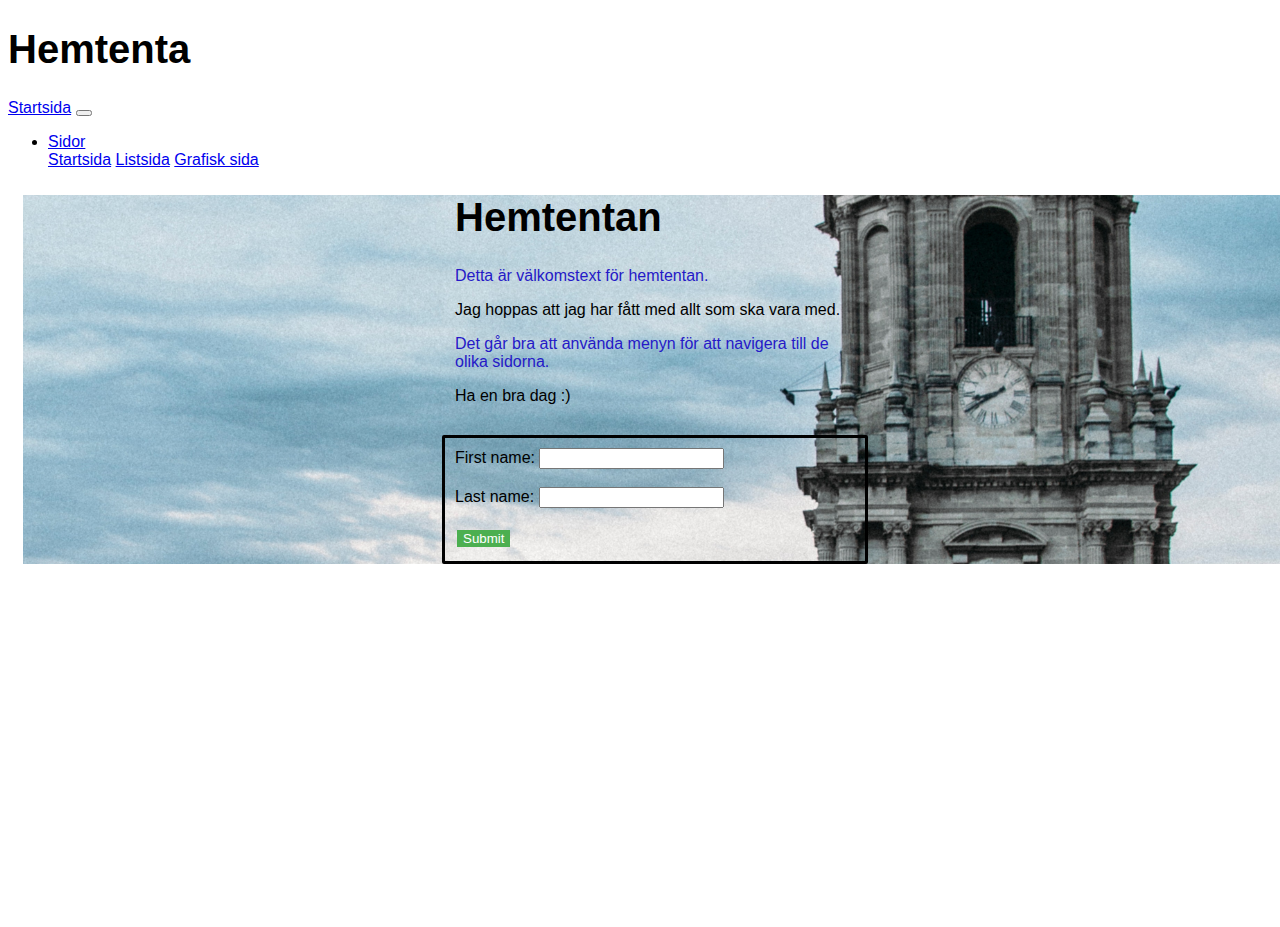
<file: index.html>
<!DOCTYPE html>
<html lang="en">
<!--Hej. Detta är första sidan med den första uppgiften. På denna sida finns en div som är 400px bred max.
Där finns även ett input element enligt specifikationerna-->
<head>

    <meta charset="utf-8">
    <meta name="viewport" content="width=device-width, initial-scale=1, shrink-to-fit=no">


    <link rel="stylesheet" href="https://cdn.jsdelivr.net/npm/bootstrap@4.5.3/dist/css/bootstrap.min.css"
        integrity="sha384-TX8t27EcRE3e/ihU7zmQxVncDAy5uIKz4rEkgIXeMed4M0jlfIDPvg6uqKI2xXr2" crossorigin="anonymous">
    <link rel="stylesheet" href="styles.css">
    <title>Hemtenta 1</title>
</head>

<body>
    <div class="container">
        <div class="row bg-dark">
            <div class="col-5"></div>
            <div class="col">
                <div class="p-3 mb-2 bg-dark text-white">
                    <h1>Hemtenta</h1>
                </div>
            </div>
        </div>
        <div class="row bg-dark">
            <div class="col">
                <nav class="navbar navbar-expand-xl navbar-light bg-light sticky-top">
                    <a class="navbar-brand" href="index.html">Startsida</a>
                    <button class="navbar-toggler" type="button" data-toggle="collapse"
                        data-target="#navbarSupportedContent" aria-controls="navbarSupportedContent"
                        aria-expanded="false" aria-label="Toggle navigation">
                        <span class="navbar-toggler-icon"></span>
                    </button>

                    <div class="collapse navbar-collapse" id="navbarSupportedContent">
                        <ul class="navbar-nav mr-auto">

                            <li class="nav-item dropdown">
                                <a class="nav-link dropdown-toggle" href="#" id="navbarDropdown" role="button"
                                    data-toggle="dropdown" aria-haspopup="true" aria-expanded="false">
                                    Sidor
                                </a>
                                <div class="dropdown-menu" aria-labelledby="navbarDropdown">
                                    <a class="dropdown-item" href="index.html">Startsida</a>
                                    <a class="dropdown-item" href="listsida.html">Listsida</a>
                                    <a class="dropdown-item" href="grafik.html">Grafisk sida</a>
                                </div>
                            </li>

                        </ul>


                    </div>
                </nav>
            </div>
        </div>
        <div class="row justify-content-around bg-dark text-black">
            <div class="bg">

                <div class="col-md-8 p-lg-3 mx-auto my-1 my-md-5 text-center">
                    <div class="greetings">
                        <h1>Hemtentan</h1>
                        <p>Detta är välkomstext för hemtentan.<br></p>
                        <p>Jag hoppas att jag har fått med allt som ska vara med.</p>
                        <p>Det går bra att använda menyn för att navigera till de olika sidorna.</p>
                        <p> Ha en bra dag :)</p>
                    </div>
                </div>



                <div class="row">

                    <div class="col-md-8 p-lg-3 mx-auto my-1 my-md-5 text-center">
                        <div class="inputForm">
                            <form action="/action_page.php">
                                <label for="fname">First name:</label>
                                <input type="text" id="fname" name="fname"><br><br>
                                <label for="lname">Last name:</label>
                                <input type="text" id="lname" name="lname"><br><br>
                                <input type="submit" value="Submit">
                              </form>


                        </div>
                    </div>
                </div>
            </div>
        </div>


        <div class="row bg-dark text-dark" style="height: 30px;">
            <!--<div class="col">fgsdgfsdgsd!
            </div>-->
        </div>
    </div>





    <script src="https://code.jquery.com/jquery-3.5.1.slim.min.js"
        integrity="sha384-DfXdz2htPH0lsSSs5nCTpuj/zy4C+OGpamoFVy38MVBnE+IbbVYUew+OrCXaRkfj"
        crossorigin="anonymous"></script>
    <script src="https://cdn.jsdelivr.net/npm/bootstrap@4.5.3/dist/js/bootstrap.bundle.min.js"
        integrity="sha384-ho+j7jyWK8fNQe+A12Hb8AhRq26LrZ/JpcUGGOn+Y7RsweNrtN/tE3MoK7ZeZDyx"
        crossorigin="anonymous"></script>
</body>

</html>
</file>
<file: styles.css>
body, html{ height: 100%;
    font-family: "Comic Sans MS", cursive, sans-serif;
}
h1 {
    font-family: Verdana, Geneva, Tahoma, sans-serif;
    font-size: 40px;
}

h2{
    text-align: center;
}
.bg {
    background-image: url("background.jpg");
    width: 100%;
    background-position: center;
    background-repeat: no-repeat;
    background-size: cover;
    margin-left: 15px;
    margin-right: 15px;
  }
  .card {
    background-color: rgb(255, 255, 255, 0.4);
  }
  .dropButton {
    background-color: #ffffff; /*bakgrudsfärg på dropdown-menyn i "viloläge"*/
    color: rgb(0, 0, 0); /*färg på texten på menyn*/
    padding: 16px; /*storlek på bakgrundsfärgen, "knappen"*/
    font-size: 15px; /*Storlek på texten*/
    border: none; /*onödig, men ligger här för om man vill lägga till en kant och testa lite*/
}
.dropDown {
    position: relative;
    display: inline-block;
}
.dropdown-content {
    display: none;
    position: absolute; /*positionen satt för att menyn går över sakerna som ligger nedanför istället för att förskjutas*/
    background-color: #f1f1f1; /*färg på bakgrunden på länkarna som kommer fram*/
    min-width: 160px; /*storlek på menyn som kommer fram*/
    box-shadow: 0px 8px 16px 0px rgba(0,0,0,0.2);
    z-index: 1;
}
.dropdown-content a {
    color: rgb(0, 0, 0); /*Färg på länktexten i droppdownmenyn*/
    padding: 12px 16px; /*förskjutning av länktexten (upp/ner och höger/vänster)*/
    text-decoration: none;
    display: block; /*för att kräva att länkarna hamnar under varandra*/
}

.dropdown-content a:hover {
    background-color: #ddd; /*färg på bakgrunden när musen är över*/
}

.dropDown:hover .dropdown-content {
    display: block;  /*för att kräva att länkarna hamnar under varandra*/
}

.dropDown:hover .dropButton {
    background-color: #000000; 
    color: rgb(22, 0, 0); /*Färg på text när dropdown är aktiverad*/
}

.navbar {
    border-radius: 10px 10px 0 0;
}

.greetings {
    max-width: 400px;
    margin: auto;

}


p:nth-child(even) {
    color: rgb(37, 25, 199);
}

input[type=submit] {
    background-color: #4CAF50;
  border: none;
  color: white;
  text-decoration: none;
  margin: 4px 2px;
  cursor: pointer;
}

.inputForm{
    max-width: 400px;
    margin: auto;
    border-radius: 2px;
    margin-top: 30px;
    margin-bottom: 30px;
    border: rgb(0, 0, 0);
    border-style: solid;
    padding: 10px;
}
.filmer {
color: deeppink;
border: dodgerblue;
border-style: solid;
max-width: 300px;
}
.filmer li:nth-child(even){
    color: dodgerblue;
}
    
.nestad {
    font-size: small;
    color: deeppink;
border: dodgerblue;
border-style: dotted;
max-width: 200px;
list-style-type: upper-roman;

}
ol.rome{
    list-style-type: upper-roman;
    color: floralwhite;
}

.animering {
    width: 100px;
  height: 100px;
  background-color: red;
  animation-name: animation;
  animation-duration: 4s;
  animation-iteration-count: infinite;
}
@keyframes animation {
    from {background-color: red;}
    to {background-color: yellow;}
    from {width: 100px;}
    to {width: 300px;}
}

.dropButton {
        background-color: #ffffff; 
        color: rgb(0, 0, 0); 
        padding: 16px; 
        font-size: 15px; 
        border: none; 
    }
    .dropDown {
        position: relative;
        display: inline-block;
    }
    .dropdown-content {
        display: none;
        position: absolute; 
        background-color: #f1f1f1; 
        min-width: 160px; 
        box-shadow: 0px 8px 16px 0px rgba(0,0,0,0.2);
        z-index: 1;
    }
    .dropdown-content a {
        color: rgb(0, 0, 0); 
        padding: 12px 16px; 
        text-decoration: none;
        display: block; 
    }
    
    .dropdown-content a:hover {
        background-color: #ddd; 
    }
    
    .dropDown:hover .dropdown-content {
        display: block;  
    }
    
    .dropDown:hover .dropButton {
        background-color: #000000;
        color: white;
    }

    .transition {
        width: 100px;
  height: 100px;
  background: red;
  transition: height 10s, width 5s, background-color 3s;
 }
 .transition:hover {
    height: 300px;
    width: 300px;
    background: grey;
  }
</file>
